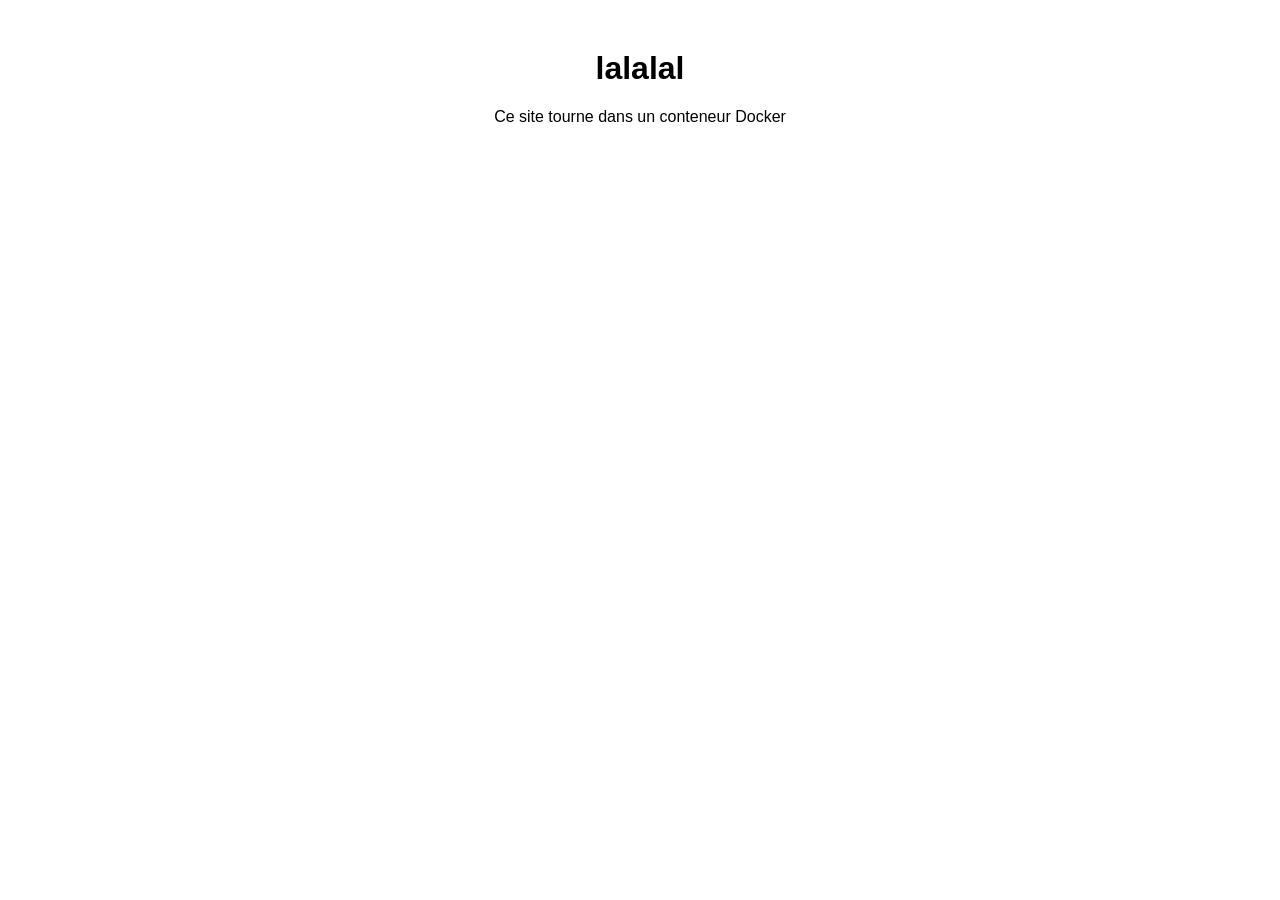
<file: index.html>
<!DOCTYPE html>
<html lang="fr">
<head>
    <meta charset="UTF-8">
    <meta name="viewport" content="width=device-width, initial-scale=1.0">
    <title>Notre Projet de Groupe</title>
    <style>
        body { font-family: Arial, sans-serif; text-align: center; margin-top: 50px; }
    </style>
</head>
<body>
    <h1>lalalal </h1>
    <p>Ce site tourne dans un conteneur Docker</p>
</body>
</file>
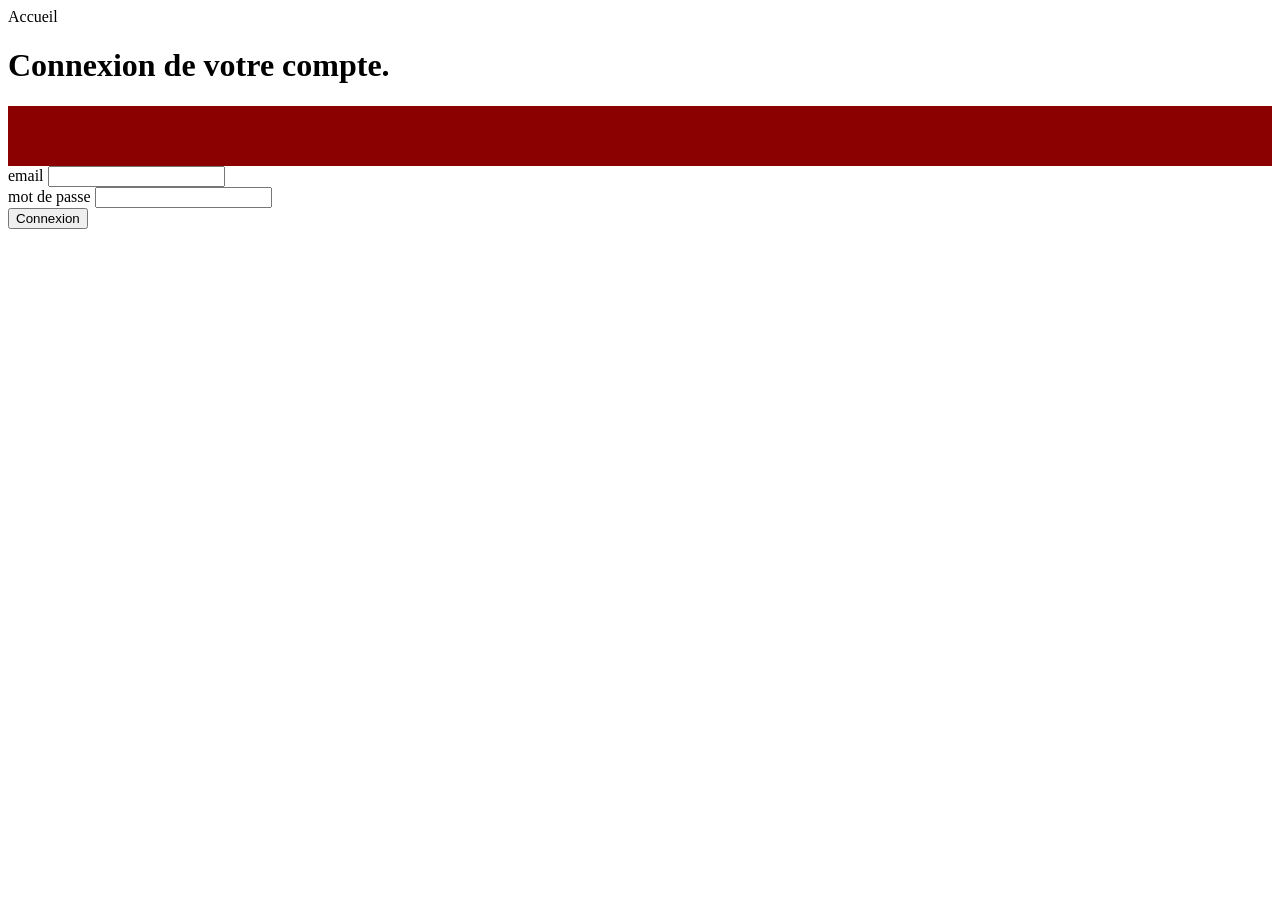
<file: backend/src/main/resources/templates/connexion.html>
<!DOCTYPE html>
<html lang="fr">
<head>
    <meta charset="UTF-8">
    <meta name="viewport" content="width=device-width, initial-scale=1.0">
    <title>Connexion</title>
    <link rel="stylesheet" th:href="@{/css/connexion.css}">
</head>
<body>
    <header>
        <a th:href="@{/}">Accueil</a>
    </header>
    <h1> Connexion de votre compte.</h1>
    <div th:if="${error}" th:text="${error}" style="background: darkred; color:white; text-align: center; font-size: 30px; padding: 1em;"></div>
    
    <form th:action="@{/formConnexion}" method="POST" class="form-connexion">
        <div>
            <label for="email">email</label>
            <input type="email" id="email" name="email">
        </div>
        <div>
            <label for="mdp">mot de passe</label>
            <input type="password" id="mdp" name="mdp">
        </div>
        
        <button type="submit">Connexion</button>
    </form>
</file>
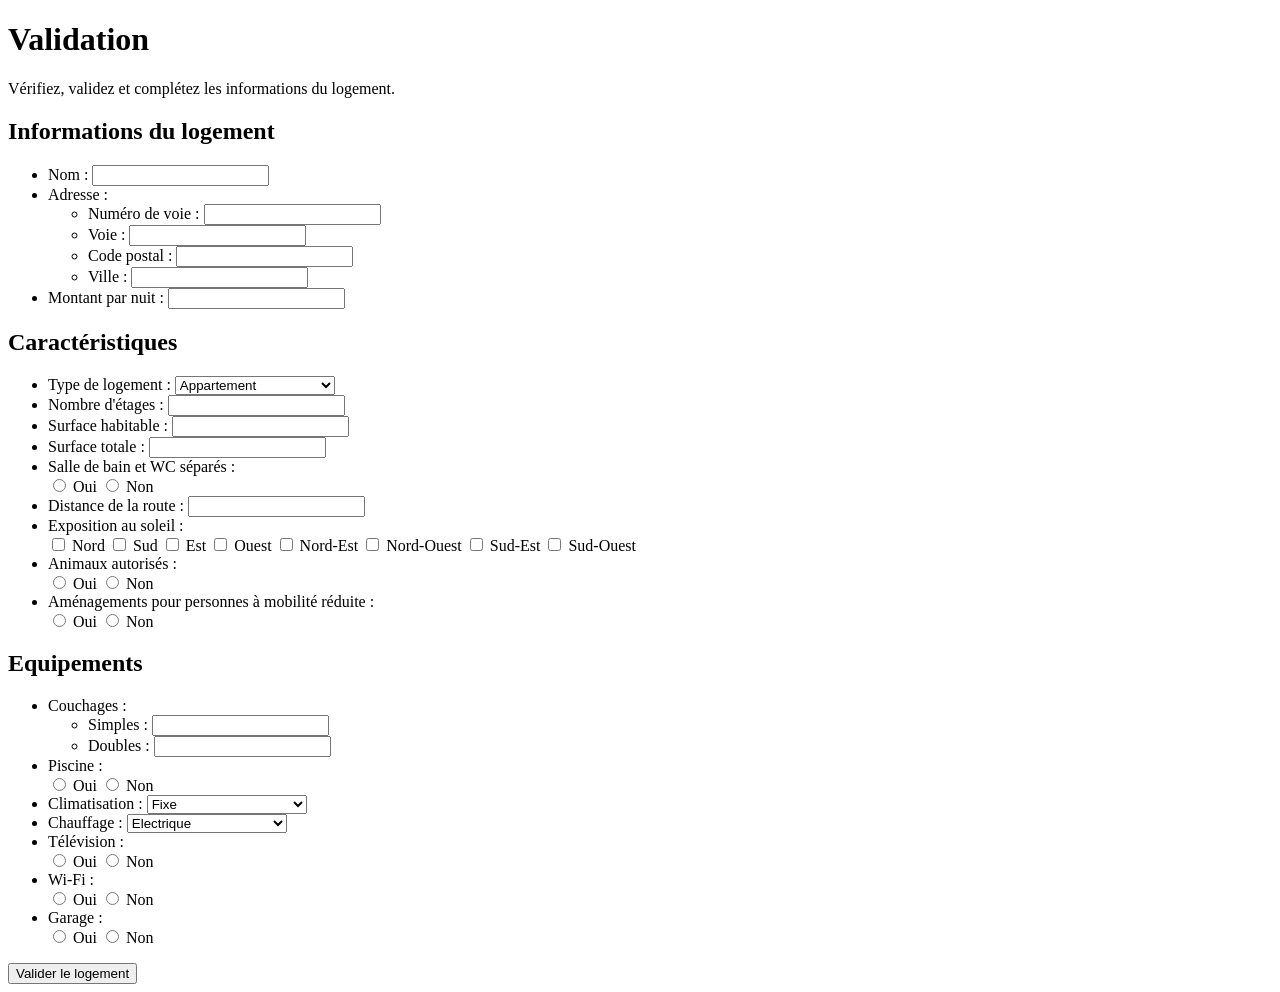
<file: backend/src/main/resources/templates/formLogement.html>
<!DOCTYPE html>
<html lang="fr" xmlns:th="http://www.thymeleaf.org"> 
    <head>
        <meta charset="UTF-8">
        <meta name="viewport" content="width=device-width, initial-scale=1.0"> 
        <title>Validation</title>
    </head>
    <body>
        <h1>Validation</h1>
        <p>
            Vérifiez, validez et complétez les informations du logement.
        </p>

        <!-- Formulaire -->
        <form action="." method="post">

            <div class="infos_logement">
                <h2>Informations du logement</h2>
                <ul>

                    <!-- Nom du logement -->
                    <li>
                        <label for="nom_logement">Nom&nbsp;:</label>
                        <input type="text" id="nom_logement" name="nom_logement"
                            th:value="${(logement != null && logement['nom'] != null) ? logement['nom'] : ''}" required/>
                    </li>

                    <!-- Description -->
                    <!--
                    <li>
                        <label for="description">Description&nbsp;:</label><br>
                        <textarea id="description" name="description" rows="5" cols="100" maxlength="500"
                            placeholder="Description du logement..."
                            th:text="${(logement != null && logement['description'] != null) ? logement['description'] : ''}"></textarea>
                    </li>
                    -->

                    <!-- Adresse -->
                    <li>
                        Adresse&nbsp;:<br>
                        <ul>
                            <li>
                                <label for="numVoie">Numéro de voie&nbsp;:</label>
                                <input type="number" id="numVoie" name="numVoie" 
                                    th:value="${(logement != null && logement['adresse'] != null && #lists.size(logement['adresse']) > 0 && logement['adresse'][0] != null) ? logement['adresse'][0] : ''}" required/>
                            </li>
                            <li>
                                <label for="voie">Voie&nbsp;:</label>
                                <input type="text" id="voie" name="voie"
                                    th:value="${(logement != null && logement['adresse'] != null && #lists.size(logement['adresse']) > 1 && logement['adresse'][1] != null) ? logement['adresse'][1] : ''}" required/>
                            </li>
                            <li>
                                <label for="codePostal">Code postal&nbsp;:</label>
                                <input type="number" id="codePostal" name="codePostal" 
                                    th:value="${(logement != null && logement['adresse'] != null && #lists.size(logement['adresse']) > 2 && logement['adresse'][2] != null) ? logement['adresse'][2] : ''}" required/>
                            </li>
                            <li>
                                <label for="ville">Ville&nbsp;:</label>
                                <input type="text" id="ville" name="ville" 
                                    th:value="${(logement != null && logement['adresse'] != null && #lists.size(logement['adresse']) > 3 && logement['adresse'][3] != null) ? logement['adresse'][3] : ''}" required/>
                            </li>
                        </ul>
                    </li>

                    <!-- Montant par nuit -->
                    <li>
                        <label for="montant">Montant par nuit&nbsp;:</label>
                        <input type="number" id="montant" name="montant"
                            th:value="${(logement != null && logement['montant_par_nuit'] != null) ? logement['montant_par_nuit'] : ''}" required/>
                    </li>
                </ul>
            </div>

            <div class="caracteristiques">
                <h2>Caractéristiques</h2>

                <ul>
                    <!-- Type de logement -->
                    <li>
                        <label for="type_logement">Type de logement&nbsp;:</label>
                        <select id="type_logement" name="type_logement" required>
                            <option value="" disabled th:selected="${logement == null || logement['type'] == null}">
                                -- Choisissez un type --
                            </option>
                            <option value="Appartement"
                                    th:selected="${logement != null && logement['type']?.toLowerCase() == 'appartement'}">
                                Appartement
                            </option>
                            <option value="Maison"
                                    th:selected="${logement != null && logement['type']?.toLowerCase() == 'maison'}">
                                Maison
                            </option>
                        </select>
                    </li>

                    <!-- Nombre d'etages -->
                    <li>
                        <label for="etages">Nombre d'étages&nbsp;:</label>
                        <input type="number" id="etages" name="etages"
                            th:value="${(logement != null && logement['nb_etages'] != null) ? logement['nb_etages'] : ''}" required/>
                    </li>

                    <!-- Surface habitable -->
                    <li>
                        <label for="surfHab">Surface habitable&nbsp;:</label>
                        <input type="number" id="surfHab" name="surfHab"
                            th:value="${(logement != null && logement['surface_habitable'] != null) ? logement['surface_habitable'] : ''}" required/>
                    </li>

                    <!-- Surface totale -->
                    <li>
                        <label for="surfTot">Surface totale&nbsp;:</label>
                        <input type="number" id="surfTot" name="surfTot"
                            th:value="${(logement != null && logement['surface_totale'] != null) ? logement['surface_totale'] : ''}"/>
                    </li>

                    <!-- Salle de bain et WC separes -->
                    <li>
                        Salle de bain et WC séparés&nbsp;:<br>

                        <input type="radio" id="sdbwc_oui" name="sdbwc" value="oui"
                            th:checked="${logement != null && logement['salle_de_bain_et_WC_separes'] == true}" required/>
                        <label for="sdbwc_oui">Oui</label>

                        <input type="radio" id="sdbwc_non" name="sdbwc" value="non"
                            th:checked="${logement == null || logement['salle_de_bain_et_WC_separes'] != true}" />
                        <label for="sdbwc_non">Non</label>
                    </li>

                    <!-- Distance de la route -->
                    <li>
                        <label for="distRoute">Distance de la route&nbsp;:</label>
                        <input type="number" id="distRoute" name="distRoute"
                            th:value="${(logement != null && logement['distance_route'] != null) ? logement['distance_route'] : ''}"/>
                    </li>

                    <!-- Exposition au soleil -->
                    <li>
                        Exposition au soleil&nbsp;:<br>

                        <input type="checkbox" id="expo_nord" name="exposition" value="Nord"
                            th:checked="${logement != null && logement['exposition'] != null && logement['exposition'].![#this.toLowerCase()].contains('nord')}" />
                        <label for="expo_nord">Nord</label>

                        <input type="checkbox" id="expo_sud" name="exposition" value="Sud"
                            th:checked="${logement != null && logement['exposition'] != null && logement['exposition'].![#this.toLowerCase()].contains('sud')}" />
                        <label for="expo_sud">Sud</label>

                        <input type="checkbox" id="expo_est" name="exposition" value="Est"
                            th:checked="${logement != null && logement['exposition'] != null && logement['exposition'].![#this.toLowerCase()].contains('est')}" />
                        <label for="expo_est">Est</label>

                        <input type="checkbox" id="expo_ouest" name="exposition" value="Ouest"
                            th:checked="${logement != null && logement['exposition'] != null && logement['exposition'].![#this.toLowerCase()].contains('ouest')}" />
                        <label for="expo_ouest">Ouest</label>

                        <input type="checkbox" id="expo_ne" name="exposition" value="Nord-Est"
                            th:checked="${logement != null && logement['exposition'] != null && logement['exposition'].![#this.toLowerCase()].contains('nord-est')}" />
                        <label for="expo_ne">Nord-Est</label>

                        <input type="checkbox" id="expo_no" name="exposition" value="Nord-Ouest"
                            th:checked="${logement != null && logement['exposition'] != null && logement['exposition'].![#this.toLowerCase()].contains('nord-ouest')}" />
                        <label for="expo_no">Nord-Ouest</label>

                        <input type="checkbox" id="expo_se" name="exposition" value="Sud-Est"
                            th:checked="${logement != null && logement['exposition'] != null && logement['exposition'].![#this.toLowerCase()].contains('sud-est')}" />
                        <label for="expo_se">Sud-Est</label>

                        <input type="checkbox" id="expo_so" name="exposition" value="Sud-Ouest"
                            th:checked="${logement != null && logement['exposition'] != null && logement['exposition'].![#this.toLowerCase()].contains('sud-ouest')}" />
                        <label for="expo_so">Sud-Ouest</label>
                    </li>

                    <!-- Animaux autorises -->
                    <li>
                        Animaux autorisés&nbsp;:<br>

                        <input type="radio" id="animaux_oui" name="animaux" value="oui"
                            th:checked="${logement != null && logement['animaux_autorises'] == true}" required/>
                        <label for="animaux_oui">Oui</label>

                        <input type="radio" id="animaux_non" name="animaux" value="non"
                            th:checked="${logement == null || logement['animaux_autorises'] != true}" />
                        <label for="animaux_non">Non</label>
                    </li>

                    <!-- Amenagement personnes a mobilite reduite -->
                    <li>
                        Aménagements pour personnes à mobilité réduite&nbsp;:<br>

                        <input type="radio" id="amenagement_oui" name="amenagement" value="oui"
                            th:checked="${logement != null && logement['aménagement_personne_a_mobilite_reduite'] == true}" required/>
                        <label for="amenagement_oui">Oui</label>

                        <input type="radio" id="amenagement_non" name="amenagement" value="non"
                            th:checked="${logement == null || logement['aménagement_personne_a_mobilite_reduite'] != true}" />
                        <label for="amenagement_non">Non</label>
                    </li>

                </ul>
            </div>

            <div class="equipements">
                <h2>Equipements</h2>
                <ul>

                    <!-- Couchages -->
                    <li>
                        Couchages&nbsp;:<br>
                        <ul>
                            <li>
                                <label for="simple">Simples&nbsp;:</label>
                                <input type="number" id="simple" name="simple"
                                    th:value="${(logement != null && logement['nb_lits_simples'] != null) ? logement['nb_lits_simples'] : ''}" required/>
                            </li>
                            <li>
                                <label for="double">Doubles&nbsp;:</label>
                                <input type="number" id="double" name="double"
                                    th:value="${(logement != null && logement['nb_lits_doubles'] != null) ? logement['nb_lits_doubles'] : ''}" required/>
                            </li>
                        </ul>
                    </li>

                    <!-- Piscine -->
                    <li>
                        Piscine&nbsp;:<br>

                        <input type="radio" id="piscine_oui" name="piscine" value="oui"
                            onclick="cacherDetails('detail_piscine', true)"
                            th:checked="${logement != null && logement['piscine'] != null && #lists.size(logement['piscine']) > 0 && logement['piscine'][0] == true}" required/>
                        <label for="piscine_oui">Oui</label>

                        <input type="radio" id="piscine_non" name="piscine" value="non"
                            onclick="cacherDetails('detail_piscine', false)"
                            th:checked="${logement == null || logement['piscine'] == null || #lists.size(logement['piscine']) == 0 || logement['piscine'][0] != true}" />
                        <label for="piscine_non">Non</label>

                        <div id="detail_piscine"
                             th:style="${(logement != null && logement['piscine'] != null && #lists.size(logement['piscine']) > 0 && logement['piscine'][0] == true) ? 'display: block;' : 'display: none;'}">
                            Détails&nbsp;:
                            <ul>

                                <!-- Couverte -->
                                <li>
                                    Couverte&nbsp;:<br>

                                    <input type="radio" id="couverte_oui" name="couverte" value="oui" class="req-piscine"
                                        th:checked="${logement != null && logement['piscine'] != null && #lists.size(logement['piscine']) > 1 && logement['piscine'][1] == true}"/>
                                    <label for="couverte_oui">Oui</label>

                                    <input type="radio" id="couverte_non" name="couverte" value="non"
                                        th:checked="${logement == null || logement['piscine'] == null || #lists.size(logement['piscine']) <= 1 || logement['piscine'][1] != true}" />
                                    <label for="couverte_non">Non</label>
                                </li>

                                <!-- Type de piscine -->
                                <li>
                                    <label for="type_piscine">Type&nbsp;:</label>
                                    <select id="type_piscine" name="type_piscine" class="req-piscine">
                                        <option value="" disabled
                                                th:selected="${logement == null || logement['piscine'] == null || #lists.size(logement['piscine']) <= 2 || logement['piscine'][2] == null}">
                                            -- Choisissez un type --
                                        </option>
                                        <option value="Creusee"
                                                th:selected="${logement != null && logement['piscine'] != null && #lists.size(logement['piscine']) > 2 && logement['piscine'][2]?.toLowerCase() == 'creusee'}">
                                            Creusée
                                        </option>
                                        <option value="Semi-enteree"
                                                th:selected="${logement != null && logement['piscine'] != null && #lists.size(logement['piscine']) > 2 && logement['piscine'][2]?.toLowerCase() == 'semi-enteree'}">
                                            Semi-enterrée
                                        </option>
                                        <option value="Gonflable"
                                                th:selected="${logement != null && logement['piscine'] != null && #lists.size(logement['piscine']) > 2 && logement['piscine'][2]?.toLowerCase() == 'gonflable'}">
                                            Gonflable
                                        </option>
                                    </select>
                                </li>

                                <!-- Nettoyage -->
                                <li>
                                    <label for="nettoyage">Nettoyage&nbsp;:</label>
                                    <select id="nettoyage" name="nettoyage" class="req-piscine">
                                        <option value="" disabled
                                                th:selected="${logement == null || logement['piscine'] == null || #lists.size(logement['piscine']) <= 3 || logement['piscine'][3] == null}">
                                            -- Choisissez un nettoyage --
                                        </option>
                                        <option value="Chlore"
                                                th:selected="${logement != null && logement['piscine'] != null && #lists.size(logement['piscine']) > 3 && logement['piscine'][3]?.toLowerCase() == 'chlore'}">
                                            Chlore
                                        </option>
                                        <option value="Brome"
                                                th:selected="${logement != null && logement['piscine'] != null && #lists.size(logement['piscine']) > 3 && logement['piscine'][3]?.toLowerCase() == 'brome'}">
                                            Brome
                                        </option>
                                        <option value="Sel"
                                                th:selected="${logement != null && logement['piscine'] != null && #lists.size(logement['piscine']) > 3 && logement['piscine'][3]?.toLowerCase() == 'sel'}">
                                            Sel
                                        </option>
                                    </select>
                                </li>

                            </ul>
                        </div>

                    </li>

                    <!-- Climatisation -->
                    <li>
                        <label for="climatisation">Climatisation&nbsp;:</label>
                        <select id="climatisation" name="climatisation" required>
                            <option value="" disabled th:selected="${logement == null || logement['climatisation'] == null}">
                                -- Choisissez un type --
                            </option>
                            <option value="Fixe"
                                    th:selected="${logement != null && logement['climatisation'] == 'fixe'}">
                                Fixe
                            </option>
                            <option value="Mobile"
                                    th:selected="${logement != null && logement['climatisation'] == 'mobile'}">
                                Mobile
                            </option>
                        </select>
                    </li>

                    <!-- Chauffage -->
                    <li>
                        <label for="chauffage">Chauffage&nbsp;:</label>
                        <select id="chauffage" name="chauffage" required>
                            <option value="" disabled th:selected="${logement == null || logement['chauffage'] == null}">
                                -- Choisissez un type --
                            </option>
                            <option value="electrique"
                                    th:selected="${logement != null && logement['chauffage'] == 'electrique'}">
                                Electrique
                            </option>
                            <option value="gaz"
                                    th:selected="${logement != null && logement['chauffage'] == 'gaz'}">
                                Gaz
                            </option>
                            <option value="fioul"
                                    th:selected="${logement != null && logement['chauffage'] == 'fioul'}">
                                Fioul
                            </option>
                            <option value="pompe_a_chaleur"
                                    th:selected="${logement != null && logement['chauffage'] == 'pompe_a_chaleur'}">
                                Pompe à chaleur
                            </option>
                            <option value="bois"
                                    th:selected="${logement != null && logement['chauffage'] == 'bois'}">
                                Bois
                            </option>
                            <option value="collectif"
                                    th:selected="${logement != null && logement['chauffage'] == 'collectif'}">
                                Collectif
                            </option>
                            <option value="geothermie"
                                    th:selected="${logement != null && logement['chauffage'] == 'geothermie'}">
                                Géothermie
                            </option>
                        </select>
                    </li>

                    <!-- Television -->
                    <li>
                        Télévision&nbsp;:<br>

                        <input type="radio" id="tele_oui" name="tele" value="oui"
                            th:checked="${logement != null && logement['television'] == true}" required/>
                        <label for="tele_oui">Oui</label>

                        <input type="radio" id="tele_non" name="tele" value="non"
                            th:checked="${logement == null || logement['television'] != true}" />
                        <label for="tele_non">Non</label>
                    </li>

                    <!-- Wi-Fi -->
                    <li>
                        Wi-Fi&nbsp;:<br>

                        <input type="radio" id="wifi_oui" name="wifi" value="oui"
                            th:checked="${logement != null && logement['Wi-Fi'] == true}" required/>
                        <label for="wifi_oui">Oui</label>

                        <input type="radio" id="wifi_non" name="wifi" value="non"
                            th:checked="${logement == null || logement['Wi-Fi'] != true}" />
                        <label for="wifi_non">Non</label>
                    </li>

                    <!-- Garage -->
                    <li>
                        Garage&nbsp;:<br>

                        <input type="radio" id="garage_oui" name="garage" value="oui"
                            onclick="cacherDetails('detail_garage', true)"
                            th:checked="${logement != null && logement['garage'] != null && #lists.size(logement['garage']) > 0 && logement['garage'][0] == true}" required/>
                        <label for="garage_oui">Oui</label>

                        <input type="radio" id="garage_non" name="garage" value="non"
                            onclick="cacherDetails('detail_garage', false)"
                            th:checked="${logement == null || logement['garage'] == null || #lists.size(logement['garage']) == 0 || logement['garage'][0] != true}" />
                        <label for="garage_non">Non</label>

                        <div id="detail_garage"
                             th:style="${(logement != null && logement['garage'] != null && #lists.size(logement['garage']) > 0 && logement['garage'][0] == true) ? 'display: block;' : 'display: none;'}">
                            <ul>
                                <li>
                                    <label for="h_garage">Hauteur&nbsp;:</label>
                                    <input type="number" step="0.01" id="h_garage" name="h_garage" 
                                        th:value="${(logement != null && logement['garage'] != null && #lists.size(logement['garage']) > 1 && logement['garage'][1] != null) ? logement['garage'][1] : ''}"/>
                                </li>
                            </ul>
                        </div>
                    </li>
                </ul>
            </div>

            <button type="submit">Valider le logement</button>
            
        </form>

        <script>
            function cacherDetails(id, afficher) {
                const bloc = document.getElementById(id);
                bloc.style.display = afficher ? 'block' : 'none';

                const champs = bloc.querySelectorAll('input');
                champs.forEach(champ => {
                    if (champ.type === 'number' || champ.classList.contains('req-piscine')) {
                        champ.required = afficher;
                    }
                });
            }

            window.addEventListener('DOMContentLoaded', () => {
                cacherDetails('detail_piscine', document.getElementById('piscine_oui').checked);
                cacherDetails('detail_garage', document.getElementById('garage_oui').checked);
            });
        </script>
    </body>
</html>
</file>
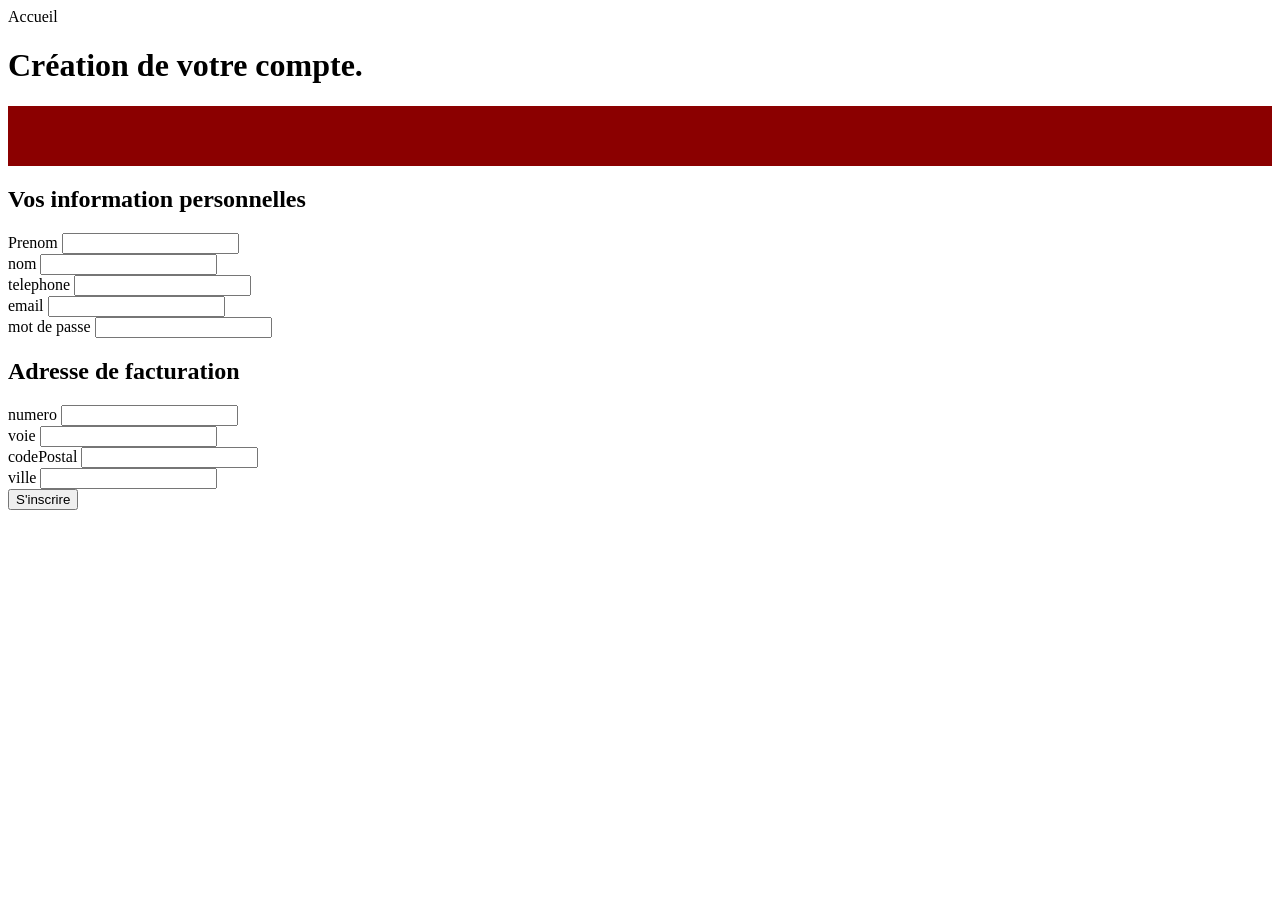
<file: backend/src/main/resources/templates/inscription.html>
<!DOCTYPE html>
<html lang="fr">
<head>
    <meta charset="UTF-8">
    <meta name="viewport" content="width=device-width, initial-scale=1.0">
    <title>Inscription</title>
    <link rel="stylesheet" th:href="@{/css/Inscription.css}">
</head>
<body>
    <a th:href="@{/}">Accueil</a>
    <h1> Création de votre compte.</h1>
    <div th:if="${error}" th:text="${error}" style="background: darkred; color:white; text-align: center; font-size: 30px; padding: 1em;"></div>
    <form th:action="@{/formInscription}" method="POST" class="form-inscription">
        <h2>Vos information personnelles</h2>
        <div>
            <label for="prenom">Prenom</label>
            <input type="text" id="prenom" name="prenom" required>
        </div>
        <div>
            <label for="nom">nom</label>
            <input type="text" id="nom" name="nom" required>
        </div>
        <div>
            <label for="telephone">telephone</label>
            <input type="text" id="telephone" name="telephone" required>
        </div>
        <div>
            <label for="email">email</label>
            <input type="email" id="email" name="email" required>
        </div>
        <div>
            <label for="mdp">mot de passe</label>
            <input type="password" id="mdp" name="mdp" required>
        </div>

        <h2>Adresse de facturation</h2>
        <div>
            <label for="numero">numero</label>
            <input type="number" id="numero" name="adresse.numero" required/>
        </div>
        <div>
            <label for="voie">voie</label>
            <input type="text" id="voie" name="adresse.voie" required/>
        </div>
        <div>
            <label for="codePostal">codePostal</label>
            <input type="text" id="codePostal" name="adresse.codePostal" required/>
        </div>
        <div>
            <label for="ville">ville</label>
            <input type="text" id="ville" name="adresse.ville" required/>
        </div>

        <button type="submit">S'inscrire</button>
    </form> 
</body>
</html>
</file>
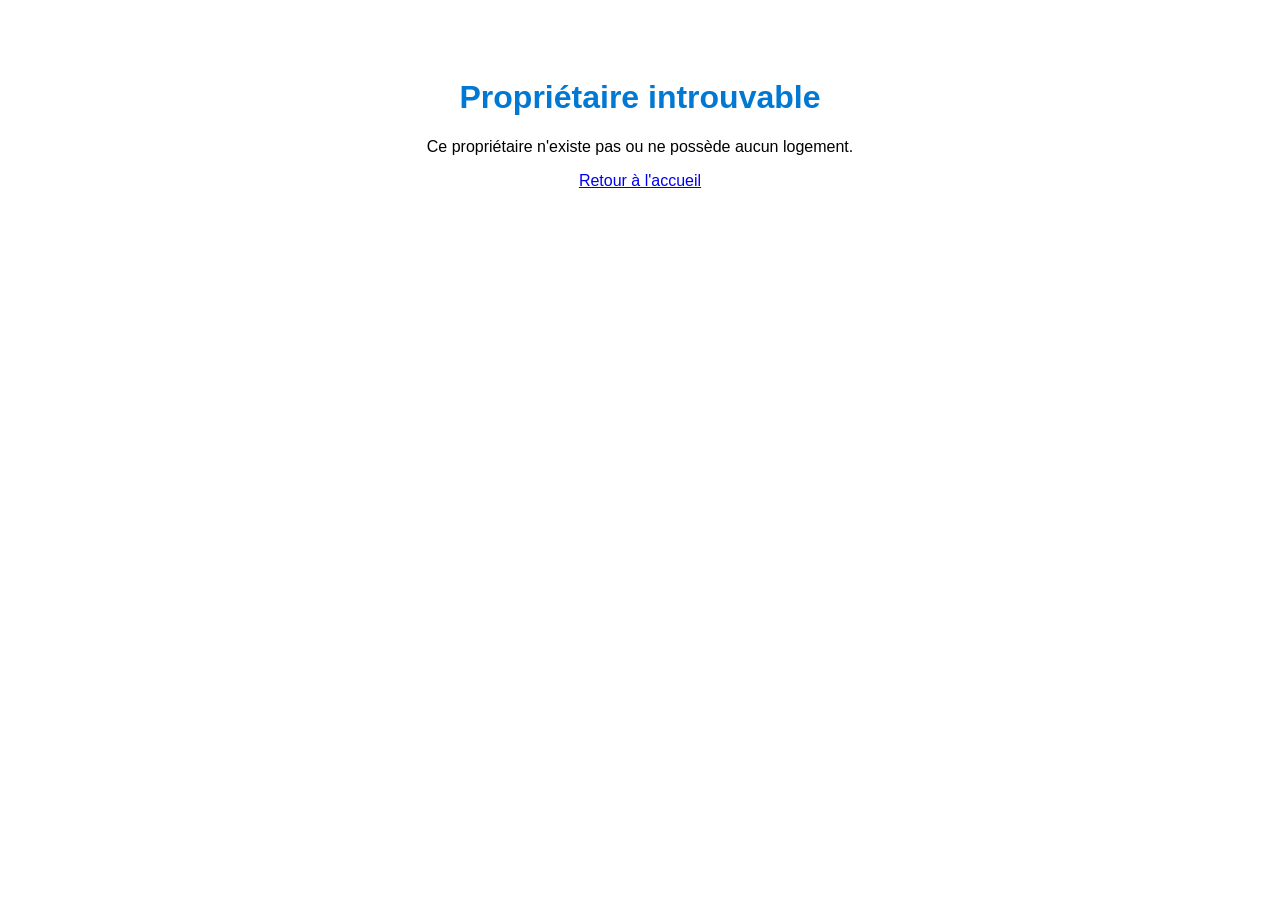
<file: backend/src/main/resources/templates/proprietaire-introuvable.html>
<!DOCTYPE html>
<html lang="fr">
    <head>
        <meta charset="UTF-8">
        <title>Propriétaire introuvable</title>
        <style>
            body { font-family: sans-serif; text-align: center; padding: 50px; }
            h1 { color: #0078D4; }
        </style>
    </head>
    <body>
        <h1>Propriétaire introuvable</h1>
        <p>Ce propriétaire n'existe pas ou ne possède aucun logement.</p>
        <a href="/accueil">Retour à l'accueil</a>
    </body>
</html>
</file>
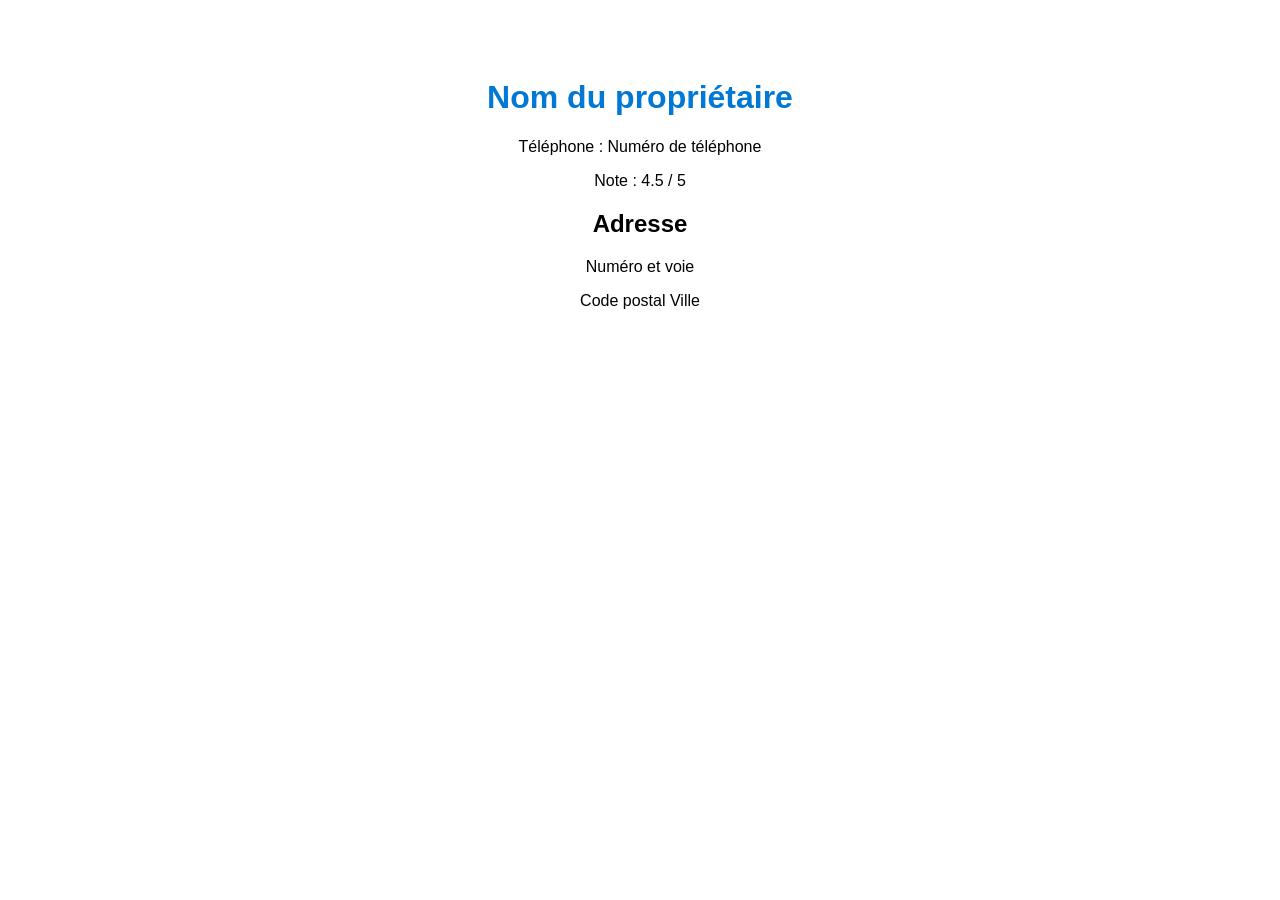
<file: backend/src/main/resources/templates/proprietaire.html>
<!DOCTYPE html>
<html lang="fr" xmlns:th="http://www.thymeleaf.org">
    <head>
        <meta charset="UTF-8">
        <title>Profil du propriétaire</title>
        <style>
            body { font-family: sans-serif; text-align: center; padding: 50px; }
            h1 { color: #0078D4; }
        </style>
    </head>
    <body>
        <main vocab="https://schema.org/" typeof="Person">

            <h1 property="name" th:text="${proprietaire.prenom + ' ' + proprietaire.nom}">
                Nom du propriétaire
            </h1>

            <p>
                Téléphone :
                <span property="telephone">
                    <a th:href="'tel:' + ${proprietaire.telephone}" th:text="${proprietaire.telephone}">
                        Numéro de téléphone
                    </a>
                </span>
            </p>

            <p>
                Note :
                <span th:text="${proprietaire.note}">4.5</span>
                / 5
            </p>

            <section property="address" typeof="PostalAddress">
                <h2>Adresse</h2>
                <p property="streetAddress" th:text="${proprietaire.numero + ' ' + proprietaire.voie}">
                    Numéro et voie
                </p>
                <p>
                    <span property="postalCode" th:text="${proprietaire.codePostal}">
                        Code postal
                    </span>
                    <span property="addressLocality" th:text="${proprietaire.ville}">
                        Ville
                    </span>
                </p>
            </section>

        </main>
    </body>
</html>
</file>
